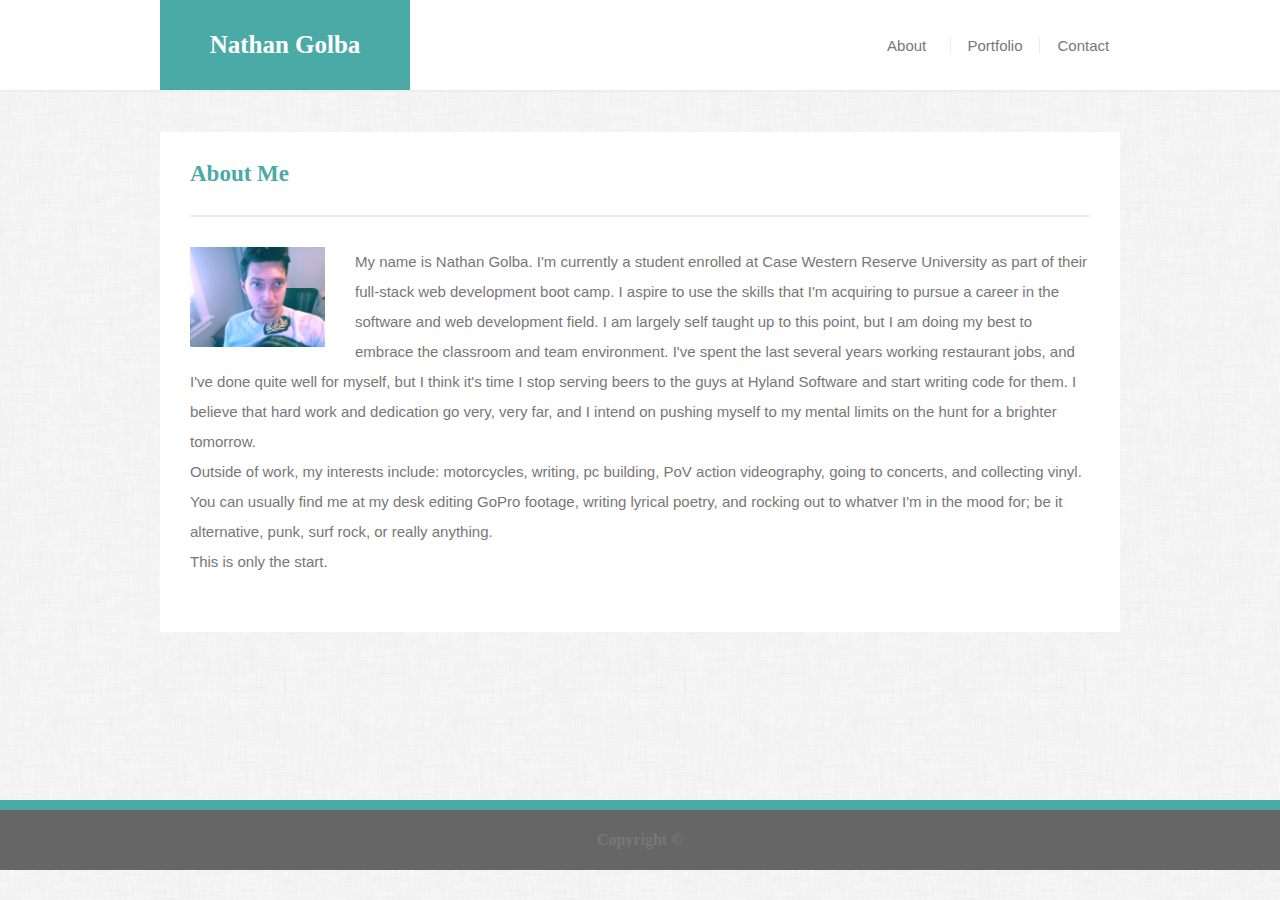
<file: index.html>
<!DOCTYPE html>
<html lang="en-us">
<head>
    <meta charset="utf-8" />
    <title>Nathan Golba About</title>
    <link rel="stylesheet" type="text/css" href="assets/css/style.css"/>
</head>

<body>

    <!-- wrapper div just to make footer work -->
  <div class="wrapper">

    <!-- Top bar with name and nav buttons, separate container to make border line easier to format -->
        <div class="topBarContainer"> 

            <div class="topBar">
             <header class="mainHeader">
                    <h1>Nathan Golba</h1>
             </header>

            <!-- Container for navigation buttons -->
                <div class="navBar">

                    <nav>
                     <a href="#">About</a>
                    </nav>

                    <nav>   
                     <a href="portfolio.html">Portfolio</a>
                    </nav> 

                    <nav>
                      <a href="contact.html">Contact</a>
                    </nav>    
                
                </div>
            </div>
        </div>


        <div class="bodyOfPage">

            <div class="aboutBox">

                <div class="aboutMe">
                    <header>About Me</header>
                </div>    

                <div class="aboutParagraph">

                    <p>
                        <img class="img" src="assets/images/selfie.jpg" width="135" height="100" alt="placeholder">
                        My name is Nathan Golba. I'm currently a student enrolled at Case Western Reserve University as part of their full-stack web development boot camp. I aspire to use the skills that I'm acquiring to pursue a career in the software and web development field. I am largely self taught up to this point, but I am doing my best to embrace the classroom and team environment. I've spent the last several years working restaurant jobs, and I've done quite well for myself, but I think it's time I stop serving beers to the guys at Hyland Software and start writing code for them. I believe that hard work and dedication go very, very far, and I intend on pushing myself to my mental limits on the hunt for a brighter tomorrow. 
                        <br>
                        Outside of work, my interests include: motorcycles, writing, pc building, PoV action videography, going to concerts, and collecting vinyl. You can usually find me at my desk editing GoPro footage, writing lyrical poetry, and rocking out to whatver I'm in the mood for; be it alternative, punk, surf rock, or really anything.
                        <br>
                        This is only the start.  
                    </p>

                </div>

            </div>

        </div> 

    </div>  
    
    <footer>
        <h4>Copyright ©</h4>
    </footer>
        

    
    
</body>
</html>
</file>
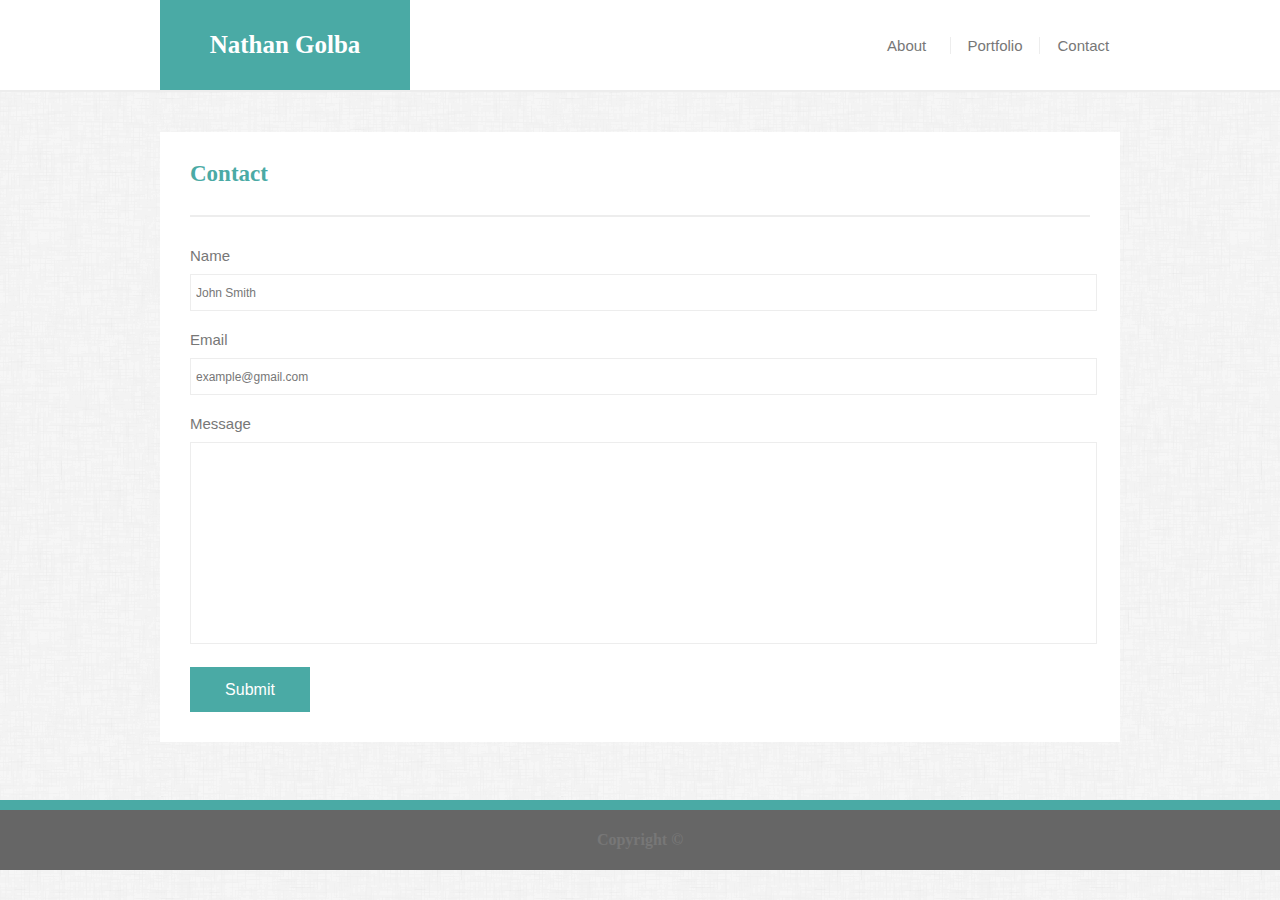
<file: contact.html>
<!DOCTYPE html>
<html lang="en-us">
<head>
    <meta charset="utf-8" />
    <title>Contact</title>
    <link rel="stylesheet" type="text/css" href="assets/css/style.css"/>
</head>

<body>
   <!-- wrapper div just to make footer work -->
   <div class="wrapper">

        <!-- Top bar with name and nav buttons, separate container to make border line easier to format -->
        <div class="topBarContainer"> 
    
            <div class="topBar">
                <header class="mainHeader">
                    <h1>Nathan Golba</h1>
                </header>
    
                <!-- Container for navigation buttons -->
                <div class="navBar">
    
                    <nav>
                        <a href="index.html">About</a>
                    </nav>
    
                    <nav>   
                        <a href="portfolio.html">Portfolio</a>
                    </nav> 
    
                    <nav>
                        <a href="#">Contact</a>
                    </nav>    
                    
                </div>
            </div>
        </div>

    <div class="contactBox">

        <div class="contactHeader">
            <h1>Contact</h1>
        </div>
            
        <form>
            <h1 id="nameHeader">Name</h1>
            <input type="text" name="name" value="John Smith" class="nameBox">

            <h1>Email</h1>
            <input type="email" name="email" value="example@gmail.com" class="emailBox">

            <h1>Message</h1>
            <textarea name="message" rows="10" cols="10" class="messageBox"></textarea>

            <input type="submit" name="submit" class="submitBox">

        </form>

    </div>
</div>

<footer>
    <h4>Copyright ©</h4>
</footer>

</body>

</html>
</file>
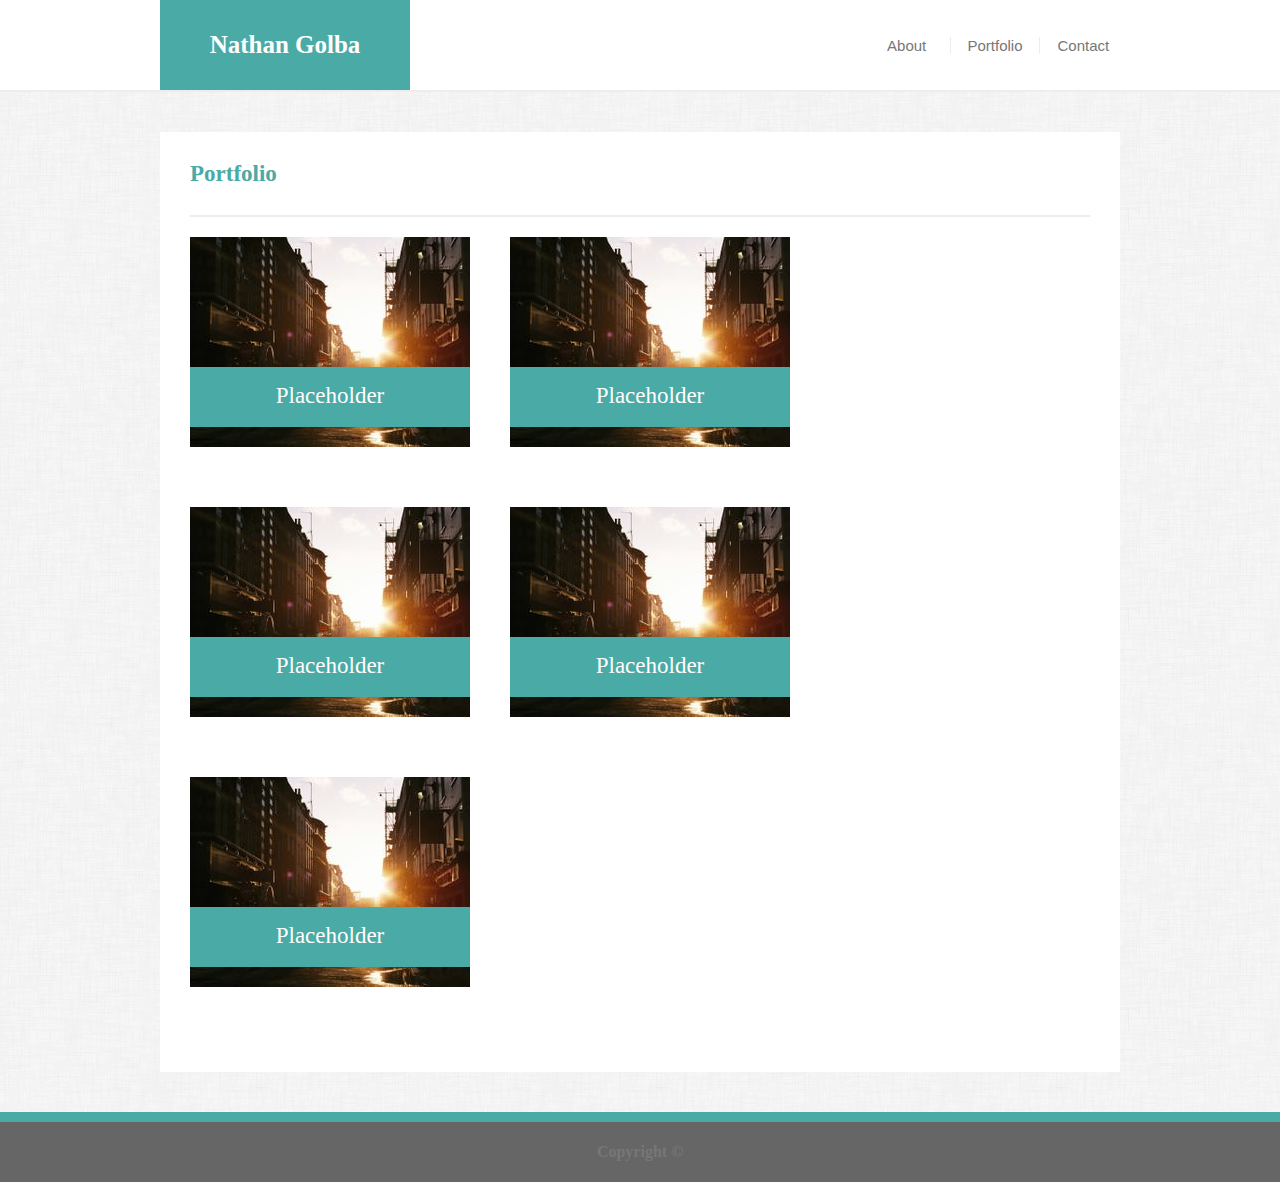
<file: portfolio.html>
<!DOCTYPE html>
<html lang="en-us">
<head>
    <meta charset="utf-8" />
    <title>Nathan Golba Portfolio</title>
    <link rel="stylesheet" type="text/css" href="assets/css/style.css"/>
</head>

<body>


   <!-- wrapper div just to make footer work -->
   <div class="wrapper">

        <!-- Top bar with name and nav buttons, separate container to make border line easier to format -->
        <div class="topBarContainer"> 
    
            <div class="topBar">
                <header class="mainHeader">
                    <h1>Nathan Golba</h1>
                </header>
    
                <!-- Container for navigation buttons -->
                <div class="navBar">
    
                    <nav>
                        <a href="index.html">About</a>
                    </nav>
    
                    <nav>   
                        <a href="#">Portfolio</a>
                    </nav> 
    
                    <nav>
                        <a href="contact.html">Contact</a>
                    </nav>    
                    
                </div>
            </div>
        </div>

    <div class="portfolioBox">

        <header class="portfolioHead"> Portfolio </header>

        <!-- Individual containers for each box. Empty boxes to fill third collumn and save headaches -->
        <div class="contentBoxes">
            <img src="assets/images/stockImage1.jpg">
            <h1>Placeholder</h1>
        </div>

        <div class="contentBoxes">
                <img src="assets/images/stockImage1.jpg">
                <h1>Placeholder</h1>
        </div>

        <div class="contentBoxes">
            <!-- empty -->
        </div>

        <div class="contentBoxes">
                <img src="assets/images/stockImage1.jpg">
                <h1>Placeholder</h1>
        </div>

        <div class="contentBoxes">
                <img src="assets/images/stockImage1.jpg">
                <h1>Placeholder</h1>
        </div>

        <div class="contentBoxes">
                <!-- empty -->
        </div>

        <div class="contentBoxes">
                <img src="assets/images/stockImage1.jpg">
                <h1>Placeholder</h1>
        </div>



    </div>

    </div>
</div>

<footer>
    <h4>Copyright ©</h4>
</footer>

</body>

</html>
</file>
<file: assets/css/style.css>
/* Basic Reset */
* {
    margin: 0;
    padding: 0;
    border: 0;
    outline: 0;
    font-size: 100%;
    vertical-align: baseline;
    background: transparent;
}

/* This is magic and I don't understand it */
.wrapper {
    min-height: calc(100vh - 100px);
}

/* Top Bar for all pages */
.mainHeader {
    background-color: #4aaaa5;
    color: white;
    font-family: Georgia, 'Times New Roman', Times, serif;
    width: 250px;
    height: 90px;
    text-align: center;
    position: relative;
    float: left;
    line-height: 90px;
    font-size: 25px;
    font-weight: bold;
}

.topBar {
    width: 960px;
    height: 90px;
    position: relative;
    margin: auto;  
}

.topBarContainer {
    background-color: white;
    border-bottom: 2px solid #ededed;
    width: 100%;
}
.navBar {
    width: 250px;
    float: right;
    column-count: 3;
    column-rule: 1px solid #ededed;
    font-family: Arial, Helvetica, sans-serif;
    font-size: 15px;
    text-align: center;
    color: #777777;
    position: relative;
    padding: 37px 0;
}

/* Get rid of stock link formatting */
a:link {
    text-decoration: none;
    color: #777777;
}

a:visited {
    color: #777777;
}

body {
   background-image: url("../images/dust_scratches.png");
   margin: 0;
}

.aboutBox {
    height: 500px;
    width: 960px;
    background-color: white;
    margin: 40px auto;
}

/* Header and top section for all three pages. */

.aboutMe, .portfolioHead, .contactHeader  {
    width: 900px;
    border-bottom: 2px solid #ededed;
    margin: 0 auto;
    line-height: 100%;
    padding: 30px 0;
    color: #4aaaa5;
    font-family: Georgia, 'Times New Roman', Times, serif;
    font-size: 23px;
    font-weight: bold;
}


/* Magic footer. Don't breath on it or it'll break again. */

footer {
    height: 60px;
    width: 100%;
    color: #777777;
    background-color: #666666;
    border-top: 10px solid #4aaaa5;
    text-align: center;
    line-height: 60px;
    bottom: 0;
}

/* ABOUT SPECIFIC */

.aboutParagraph {
    padding: 30px;
    font-size: 15px;
    color: #777777;
    font-family: Arial, 'Helvetica Neue', Helvetica, sans-serif;
    line-height: 30px;
}

.img {
    float: left;
    padding-right: 30px;
}


/* PORTFOLIO SPECIFIC */

.portfolioBox {
    width: 960px;
    height: 940px;
    background-color: white;
    /* border: 2px solid black; */
    margin: 40px auto;

}
.contentBoxes {
    /* width: 140px;
    height: 105px; */
    width: 280px;
    height: 210px;
    float: left;
    margin-left: 30px;
    margin-top: 20px;
    margin-bottom: 40px;
    margin-right: 10px;
}

.contentBoxes img {
    position: absolute;
}

.contentBoxes h1 {
    position: relative;
    height: 60px;
    text-align: center;
    top: 130px;
    background-color: #4aaaa5;
    color: white;
    line-height: 250%;
    font-size: 23px;
    font-family: Georgia, 'Times New Roman', Times, serif;
    font-weight: 100;
}

/* CONTACT SPECIFIC */

.contactBox {
    height: 610px;
    width: 960px;
    background-color: white;
    /* border: 2px solid black; */
    margin: 40px auto;
}

form {
    font-family: Arial, Helvetica, sans-serif;
    color: #777777;
    font-size: 15px;
    margin-left: 30px;
}
.nameBox, .emailBox {
    width: 900px;
    height: 35px;
    border: 1px solid #ededed;
    padding-left: 5px;
    font-size: 12px;
    color: #777777;
}

.messageBox {
    height: 200px;
    width: 900px;
    border: 1px solid #ededed;
    padding-left: 5px;
    font-size: 12px;
    color: #777777;
    resize: none;
}

form h1 {
    margin-top: 20px;
    margin-bottom: 10px;
    font-weight: 500;
}

/* Top margin larger for first box than proceeding */
#nameHeader {
    margin-top: 30px;
}

.submitBox {
    height: 45px;
    width: 120px;
    color: #ffffff;
    background-color: #4aaaa5;
    font-family: Arial, Helvetica, sans-serif;
    font-size: 16px;
    font-weight: 500;
    /* margin-left: 30px; */
    margin-top: 20px;
}


/* Nonsense working notes  */

/* measurements: 
    cat picture: 135px X 100px  
    your name box: 90px  X 250px
    about me box: 960px X 500px  --- 30px padding left/right
    vert space between head and body: 40px
    vert space between body and blue line: 92px
    blue line: 10px
    grey bottom: 59px
    header font-size: 23px
    main font-size: 15px
    */

    /* 
    panels 140px X 105px; 30px vert, 20px horzontal spacing

    Submit Button 120px x 45px
    */

    /* Teal color (used for headings and backgrounds): #4aaaa5
    Regular font color (used for paragraphs and all text besides the headings): #777777
    Main header background color: #ffffff
    Main header border color: #cccccc
    Footer background color: #666666
    Main content background color: #ffffff
    Main content border color: #dddddd
    Fonts:
    For heading fonts use font-family: 'Georgia', Times, Times New Roman, serif;.
    For all other fonts use 'Arial', 'Helvetica Neue', Helvetica, sans-serif;. */
</file>
